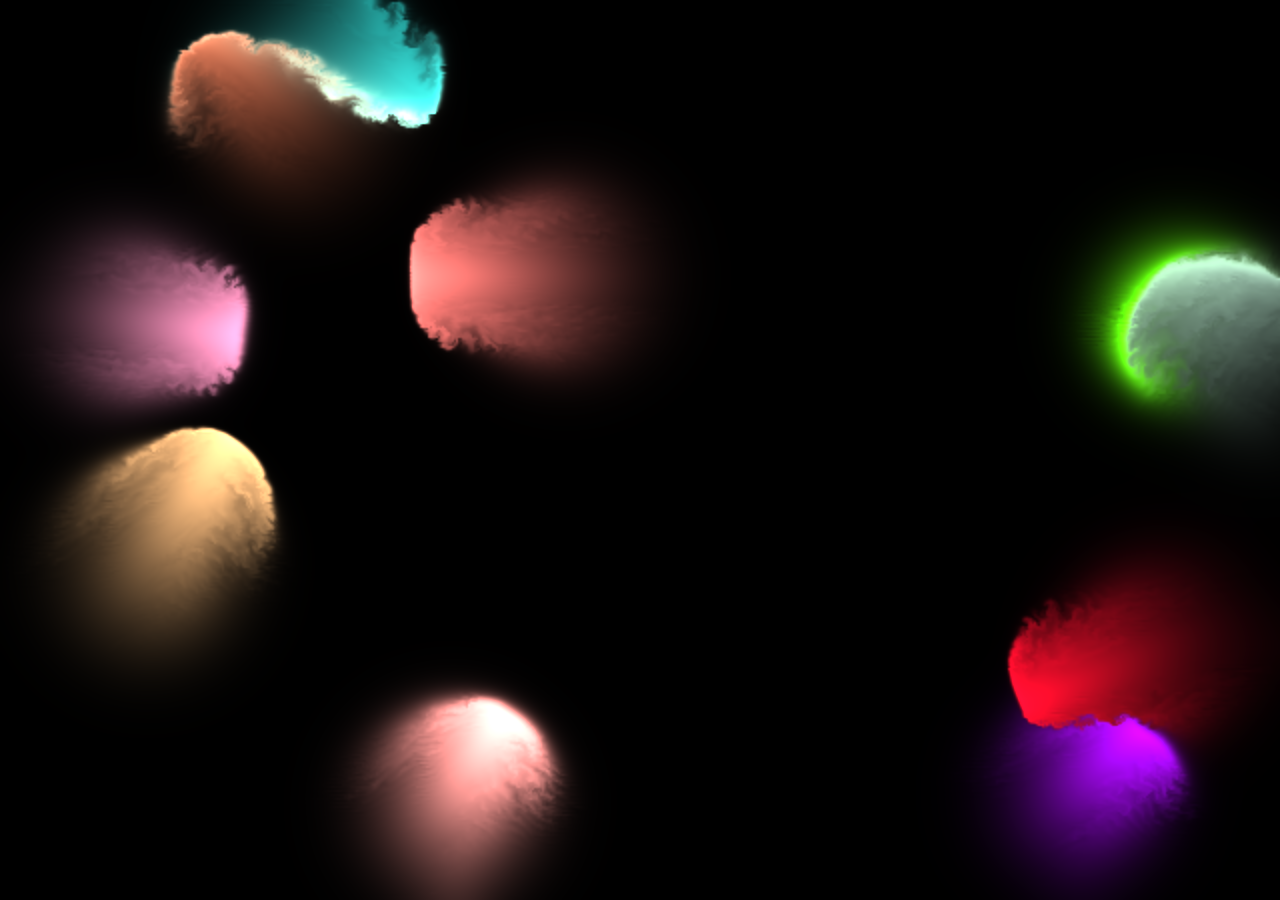
<file: wish.html>
<!DOCTYPE html>
<html lang="en">
<head>
    <meta charset="UTF-8">
    <meta name="viewport" content="width=device-width, initial-scale=1.0">
    <title>Happy New Year 2024</title>
    <link rel="stylesheet" href="style.css">
</head>
<!-- Google tag (gtag.js) -->
<script async src="https://www.googletagmanager.com/gtag/js?id=G-C1YYEK26D1"></script>
<script>
  window.dataLayer = window.dataLayer || [];
  function gtag(){dataLayer.push(arguments);}
  gtag('js', new Date());

  gtag('config', 'G-C1YYEK26D1');
</script>
<style>
    @media screen and (max-width: 500px) {
      .sec1 {
        padding: 20% 5% 0% 5%;
        color: yellow;
      }

      .sec1>span {
        font-size: 25vw;
      }

      .sec2 {
        width: 70px;
        height: 70px;
        margin-top: -85px;
        margin-right: -50px;
      }

      /* Add styles for smaller screens */
      .happy {
        font-size: 50px;
        font-weight: 170;
        top: 56%;
      }

      span.next {
        margin-right: -163px;
      }

      #cameraContainer {
        position: fixed;
        bottom: 90px;
        right: 270px;
        max-width: 150px;
        max-height: 150px;
      }

      #capturedImage {
        width: 100%;
        height: 100%;
        border-radius: 10%;
      }
    }
</style>
<body>
    <canvas id="birthday"></canvas>



    <script>
        function updateYear() {
         
            
            var yearElement = document.getElementById('year');
            if (yearElement) {
              yearElement.textContent = '202';
              
            }
          
        }

        function startAnimation() {
            var userName = localStorage.getItem('name');
            if (userName) {
                updateYear();

                var happyDiv = document.createElement('div');
                happyDiv.className = 'happy show';
                happyDiv.innerText = "Happy Holi, " + userName;

                document.body.appendChild(happyDiv);

                happyDiv.classList.add('show');
              
                
                playBackgroundAudio();
                    myFirework();
                    speakGreeting("Happy Holi, " + userName);
            }
        }
       

        function speakGreeting(message) {
            var speechSynthesis = window.speechSynthesis;
            var utterance = new SpeechSynthesisUtterance(message);
            speechSynthesis.speak(utterance);
        }
      


        // function playBackgroundAudio() {
        //     var audio = new Audio("holi.mp3");
        //     audio.volume = 1.0;
        //     audio.play().then(_ => {
        //     }).catch(error => {
        //         console.error('Error playing audio:', error);
        //     });
        // }
        function playBackgroundAudio() {
    var audio = new Audio("holi.mp3");
    audio.volume = 1.0;

    // Function to restart audio playback when it ends
    function restartAudio() {
        audio.currentTime = 0; // Reset audio to the beginning
        audio.play(); // Start playback again
    }

    // Add event listener for 'ended' event
    audio.addEventListener('ended', restartAudio);

    // Initial playback
    audio.play().then(_ => {
        console.log('Audio started playing.');
    }).catch(error => {
        console.error('Error playing audio:', error);
    });
}


    
    window.onload = startAnimation;
    if (performance.navigation.type === 1) {
            window.location.href = "index.html";
        }

    </script>

      <script src="https://code.jquery.com/jquery-3.6.0.min.js"></script>

    <script src="script.js"></script>
    <script src="wish.js"></script>
</body>
</html>
</file>
<file: style.css>
@import url('https://fonts.googleapis.com/css2?family=Montserrat:wght@700&display=swap');
*,*:after, *:before{
  box-sizing: border-box;
  margin: 0;
  padding: 0;
  -webkit-transition: all 100ms ease-in;
  transition: all 100ms ease-in;
}

  html{
    background: #222048;
}

.happy{
    width: 100%;
    font-family: 'Pacifico' , cursive;
    font-size: 100px;
    font-weight: 700;
    /* color: #a7f48f; */
    background: linear-gradient(to right, #FF6B6B, #0b0833, #FFE66B, #6BFFAA, #6BD9FF, #A45CFF);
    -webkit-background-clip: text; 
    -webkit-text-fill-color: transparent;
    text-align: center;
    position: absolute;
    top: 50%;
    opacity: 0;
    animation: vem_happy 2s ;
  }
  .show {
    animation: vem_happy 2s forwards; 
}
  .sec1{
    position: absolute;
    top: 0;
    left: 0;
    width: 100%;
    height: 100%;
    display: flex;
    flex-direction: row;
    justify-content: center;
    align-items: center;
    overflow: hidden;
    padding: 200px 100px 0px 0px;
  }
  .sec1>span{
    font-family: 'Montserrat', sans-serif;
    font-size: 175px;
    font-weight: 700;
    color:#7a8fe8;
  }
  span.current{
    position: absolute;
    top: 50%;
    right: 50%;
    margin-right: -200px;
    animation: vai_2016 5s ease-in-out 5s forwards;
}
span.next{
  position: absolute;
  right: 0%;
  margin-right: -200px;
  animation: vem_2017 6s ease-in-out forwards;
}
span.next:before{
  content: '';
  width: 0px;
  height: 6px;
  display: block;
  border-radius: 3px;
  background: #7a8fe8;
  transform: rotate(0deg);
  transform-origin: left top;
  position: absolute;
  top: 55px;
  left: 10px;
  z-index: -1;
  animation: entrega_sec2 1s ease-in-out 4s;
}

.sec2{
  width: 100px;
  height: 100px;
  display: block;
  background: #e8e7ec;
  border-radius: 50%;
  position: absolute;
  top:50%;
  margin-top: -165px;
    right: 0%;
    margin-right: -200px;
    z-index: -1;
    animation:vem_e_vai_sec2 10s ease-in-out forwards;

  }
  .sec2::before{
    content: '';
    width: 0;
    height: 0;
    border-style: solid;
    border-width: 0 10px 20px 10px;
    border-color: transparent transparent #b19b32 transparent;
    position: absolute;
    left:50%;
    margin-left: -10px;
    bottom: -10px;
    z-index: -1;
  }
  .sec2::after{
    content: '';
    width: 4px;
    height: 100px;
    display: block;
    background: #fff;
    border-radius: 0px 0px 3px 3px;
    
    position: absolute;
    left:50%;
    margin-left: -2px;
    bottom: -110px;
    
  }
  
  canvas{display:block;
    position: fixed;
    top:0;
    left:0;
    width:100%;
    height:100%;
    z-index:0.5;
    opacity:1;
  }


  a.author{
    font-size: 12px;
    text-decoration: none;
    color: #f47c7c;
    position: fixed;
    bottom: 10px;
    right: 10px;
  }
  @keyframes vem_2017 {
    0%{
        right: 0%;
      }
      66.6666% {
        right: 50%;
        margin-right: -300px;
      }
      90% {
        right: 50%;
        margin-right: -300px;
      }
      100% {
        right: 50%;
      }
    }
    @keyframes vem_e_vai_sec2{
      0% {
        right: 0%;
      }
      40% {
        right: 50%;
        margin-right: -300px;
      }
      50% {
        right: 50%;
        margin-right: -200px;
        top: 50%;
      }
      100% {
        top: -100%;
        right: 50%;
      }
    }
    @keyframes entrega_sec2 {
      0% {
        transform: rotate(-30deg);
        width: 40px;
      }
      100% {
        transform: rotate(-150deg);
        width: 70px;
      }
    }
    @keyframes vai_2016 {
      0% {
        top: 50%;
      }
      100% {
        top: -100%;
      }
    }
    @keyframes vem_happy {
      0% {
        margin-top: 0px;
        opacity: 0;
      }
      100% {
        margin-top: -200px;;
        opacity: 1;
      }
    }
    @keyframes solta_fire {
      0% {
        margin-top: 100%;
        opacity: 0;
        width: 2px;
        height: 30px;
        display: block;
        border-radius: 50%;
      }
      75% {
        margin-top: 0%;
        opacity: 1;
        width: 2px;
        height: 30px;
        display: block;
        border-radius: 50%;
      }
      80%{
        margin-top: 0px;
        margin-left: 0px;
        opacity: 1;
        width: 10px;
        height: 10px;
        display: block;
        border-radius: 50%;
        transform: scale(0.2);
      }
      100%{
        opacity: 1;
        width: 10px;
        height: 10px;
        display: block;
        border-radius: 50%;
        transform: scale(1);
      }
    }
    @keyframes estoura_fire {
      0% {
        opacity: 0;
      }
      100% {
        opacity: 1;
      }
    }
   
@media screen and (max-width: 500px) {
  .sec1 {
    padding: 20% 5% 0% 5%;
    color: yellow;
  }

  .sec1 > span {
    font-size: 25vw;
  }

 
  span.current {
    position: absolute;
    top: 47.5%;
    right: 60%;
    margin-right: -200px;
    animation: vai_2016 5s ease-in-out 5s forwards;
}
  .sec2 {
    width: 70px;
    height: 70px;
    margin-top: -85px;
    margin-right: -50px;
  }

  .fire > div {
    border: 1px solid #fff;
  }

  .fire > div span {
    width: 4px;
    height: 4px;
  }

  .fire > div span i:before,
  .fire > div span i:after {
    width: 2px;
    height: 2px;
  }

  a.author {
    font-size: 10px;
    bottom: 5px;
    right: 5px;
  }
  .happy{
    font-size: 50px;
    font-weight: 170;
    
    top: 56%;
  }
  span.next{
    margin-right: -163px;
  }
 
  /* #cameraContainer {
    position: fixed;
    bottom: 90px;
    right: 370px;
    max-width: 150px;
    max-height: 150px;
  }
  #capturedImage {
    width: 100%;
    height: 100%;
    border-radius: 10%;
  } */
} 
/* #cameraContainer {
  position: fixed;
  bottom: 20px;
  right: 360px;
  max-width: 150px;
  max-height: 150px;
}

#capturedImage {
  width: 100%;
  height: 100%;
  border-radius: 10%;
} */
</file>
